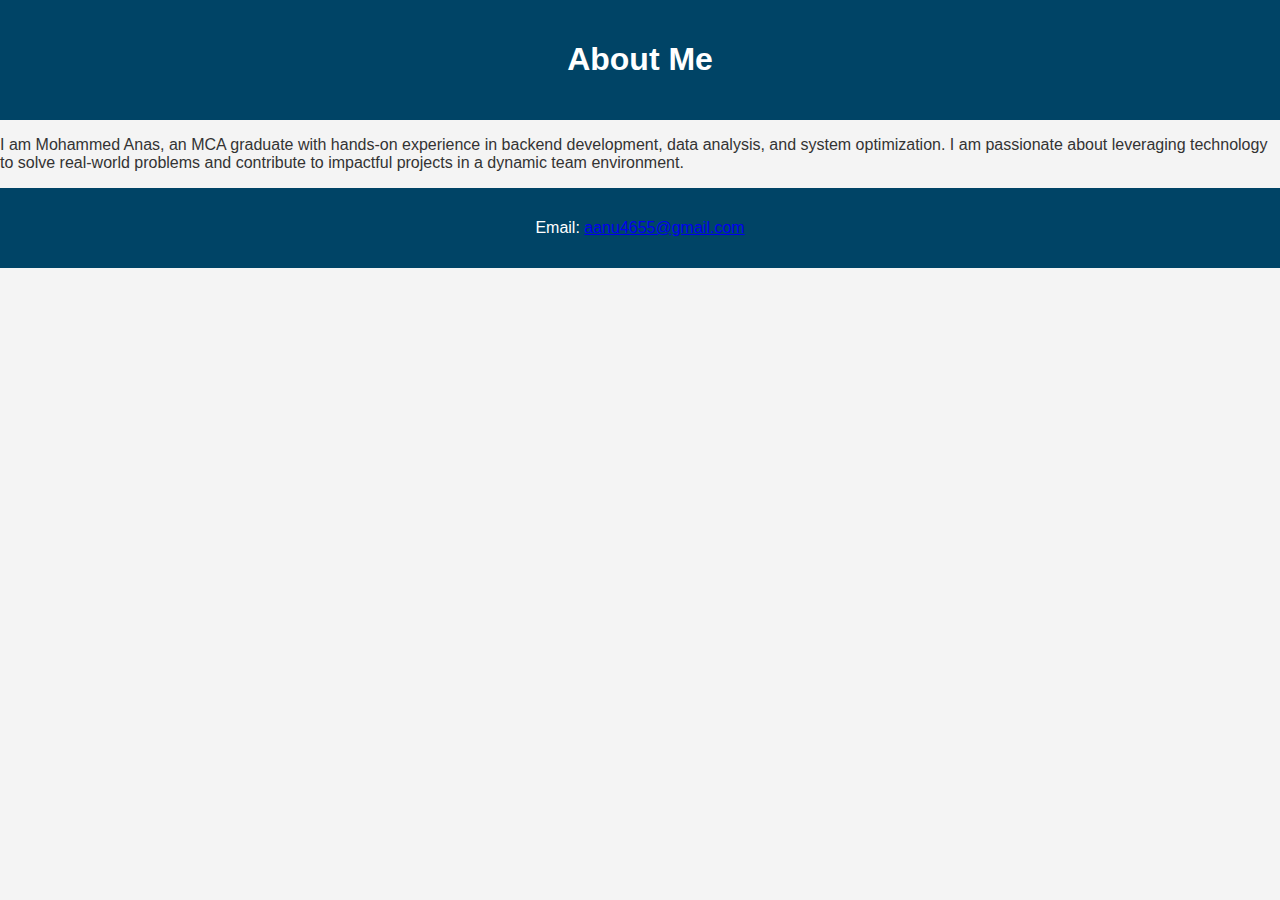
<file: frontend/about.html>
<!DOCTYPE html>
<html>
<head>
  <title>About Me</title>
  <link rel="stylesheet" href="style.css">
</head>
<body>
  <header><h1>About Me</h1></header>
  <main>
    <p>I am Mohammed Anas, an MCA graduate with hands-on experience in backend development, data analysis, and system optimization. I am passionate about leveraging technology to solve real-world problems and contribute to impactful projects in a dynamic team environment.</p>
  </main>
  <footer>
    <p>Email: <a href="mailto:aanu4655@gmail.com">aanu4655@gmail.com</a></p>
  </footer>
</body>
</html>
</file>
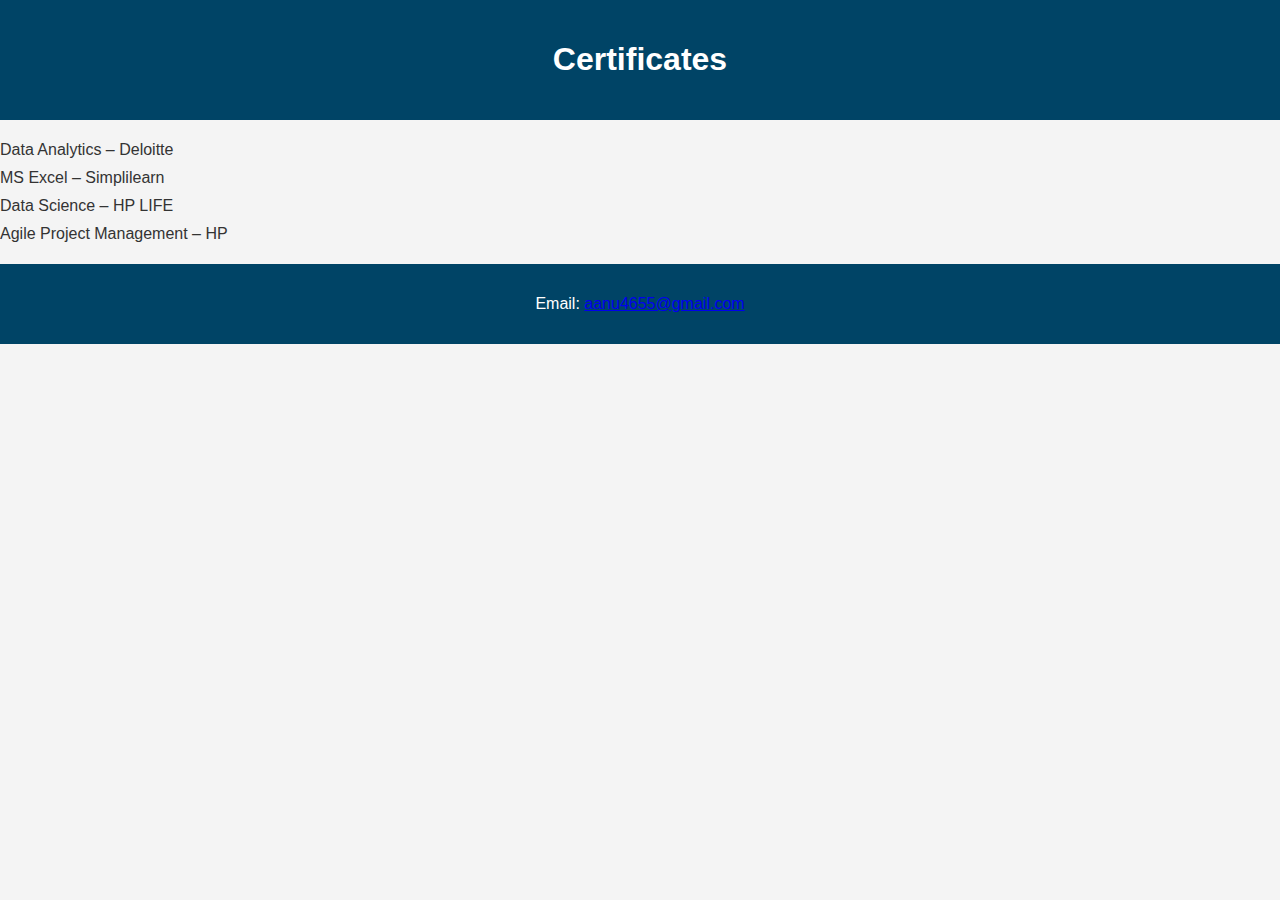
<file: frontend/certificates.html>
<!DOCTYPE html>
<html>
<head>
  <title>Certificates</title>
  <link rel="stylesheet" href="style.css">
</head>
<body>
  <header><h1>Certificates</h1></header>
  <main>
    <ul>
      <li>Data Analytics – Deloitte</li>
      <li>MS Excel – Simplilearn</li>
      <li>Data Science – HP LIFE</li>
      <li>Agile Project Management – HP</li>
    </ul>
  </main>
  <footer>
    <p>Email: <a href="mailto:aanu4655@gmail.com">aanu4655@gmail.com</a></p>
  </footer>
</body>
</html>
</file>
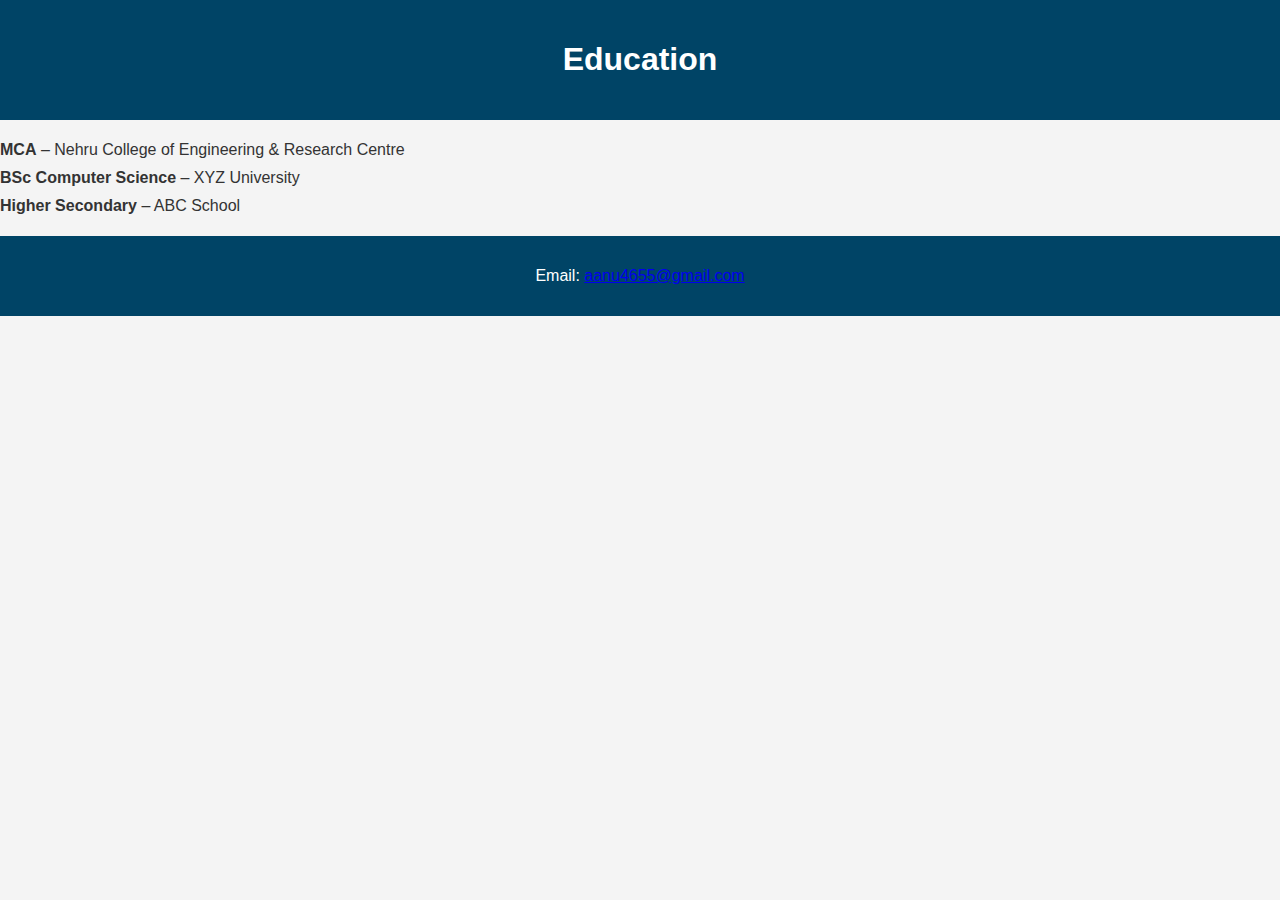
<file: frontend/education.html>
<!DOCTYPE html>
<html>
<head>
  <title>Education</title>
  <link rel="stylesheet" href="style.css">
</head>
<body>
  <header><h1>Education</h1></header>
  <main>
    <ul>
      <li><strong>MCA</strong> – Nehru College of Engineering & Research Centre</li>
      <li><strong>BSc Computer Science</strong> – XYZ University</li>
      <li><strong>Higher Secondary</strong> – ABC School</li>
    </ul>
  </main>
  <footer>
    <p>Email: <a href="mailto:aanu4655@gmail.com">aanu4655@gmail.com</a></p>
  </footer>
</body>
</html>
</file>
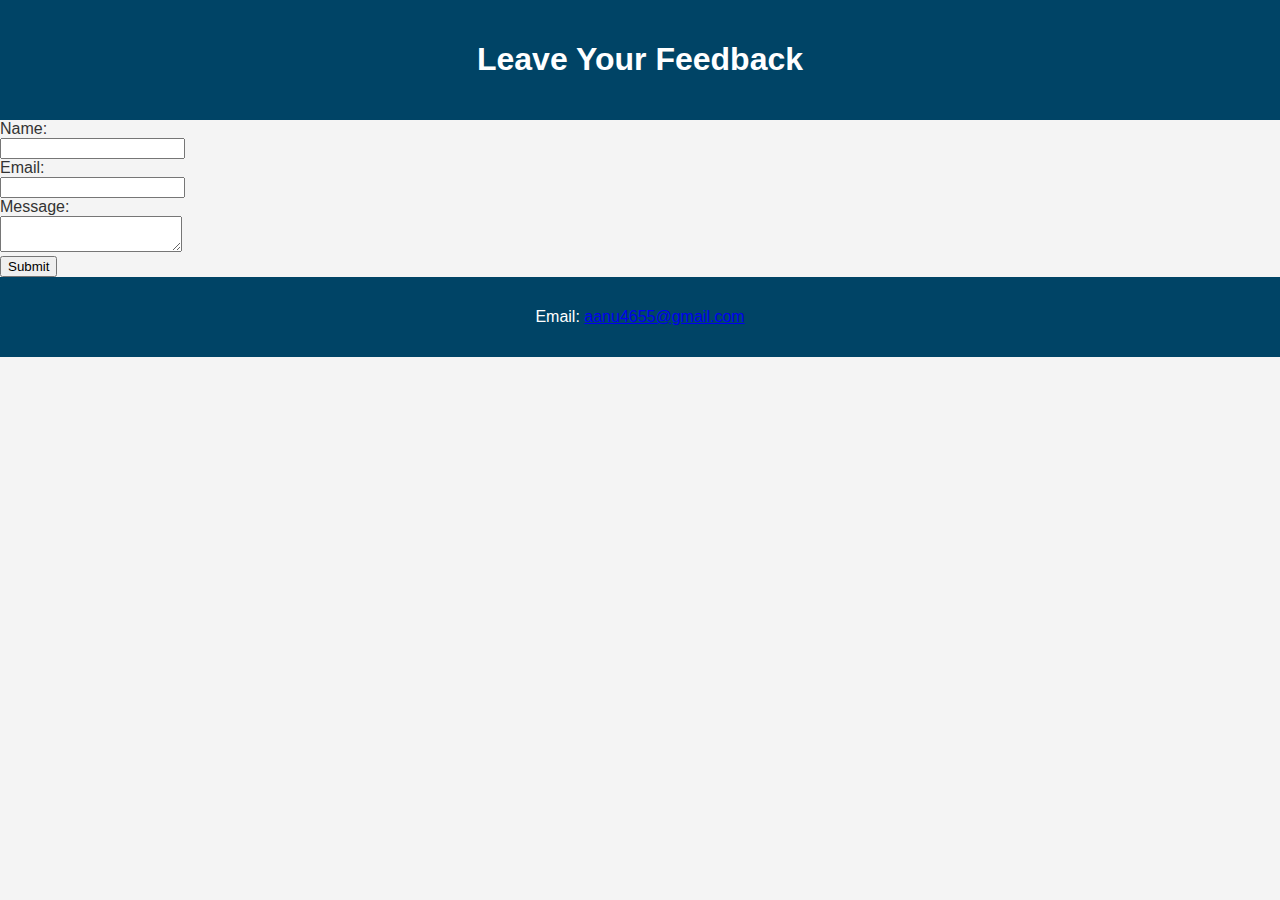
<file: frontend/feedback.html>
<!DOCTYPE html>
<html>
<head>
  <title>Feedback</title>
  <link rel="stylesheet" href="style.css">
</head>
<body>
  <header><h1>Leave Your Feedback</h1></header>
  <main>
    <form action="http://127.0.0.1:8000/api/feedback/" method="post">
      <label>Name:</label><br>
      <input type="text" name="name" required><br>
      <label>Email:</label><br>
      <input type="email" name="email" required><br>
      <label>Message:</label><br>
      <textarea name="message" required></textarea><br>
      <button type="submit">Submit</button>
    </form>
  </main>
  <footer>
    <p>Email: <a href="mailto:aanu4655@gmail.com">aanu4655@gmail.com</a></p>
  </footer>
</body>
</html>
</file>
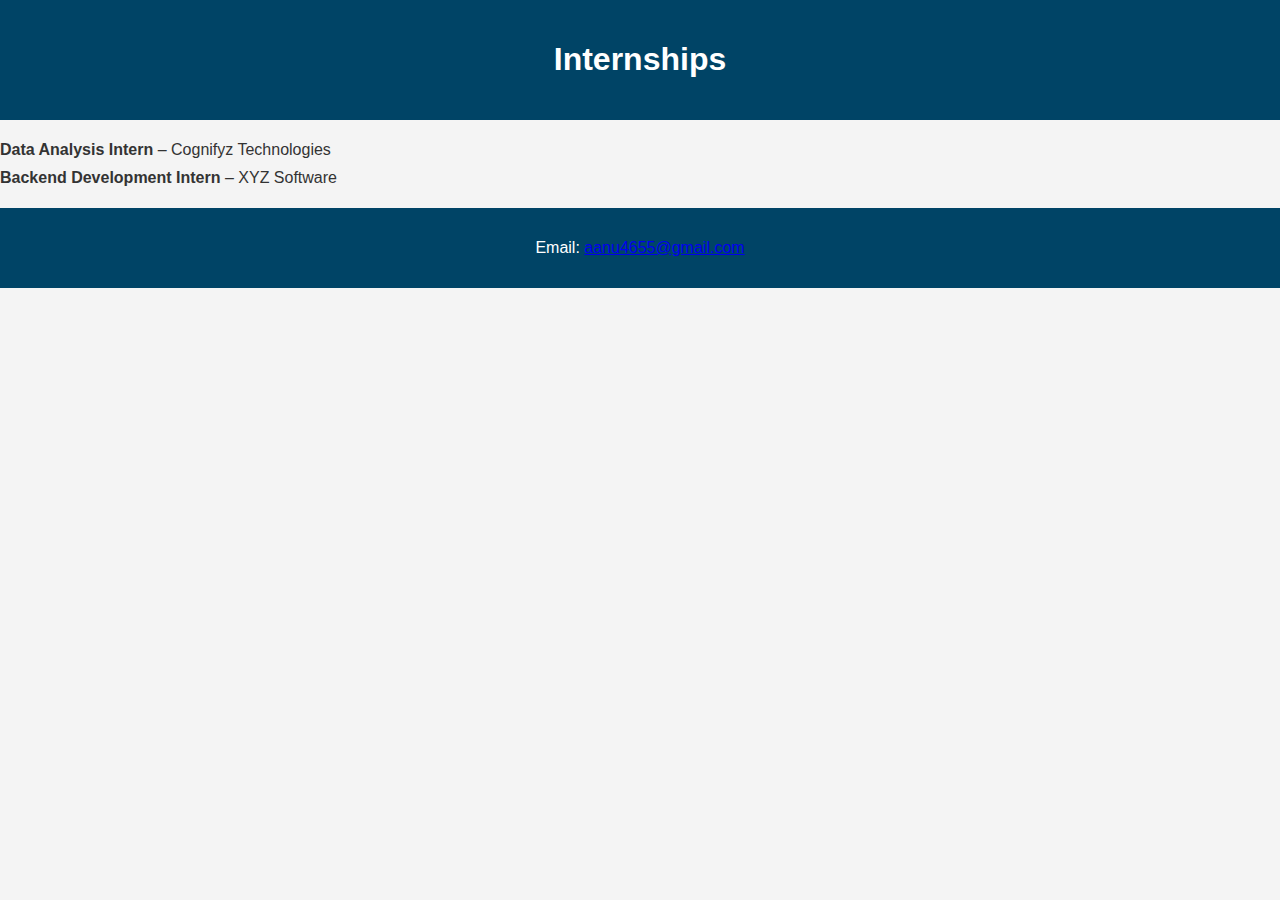
<file: frontend/internships.html>
<!DOCTYPE html>
<html>
<head>
  <title>Internships</title>
  <link rel="stylesheet" href="style.css">
</head>
<body>
  <header><h1>Internships</h1></header>
  <main>
    <ul>
      <li><strong>Data Analysis Intern</strong> – Cognifyz Technologies</li>
      <li><strong>Backend Development Intern</strong> – XYZ Software</li>
    </ul>
  </main>
  <footer>
    <p>Email: <a href="mailto:aanu4655@gmail.com">aanu4655@gmail.com</a></p>
  </footer>
</body>
</html>
</file>
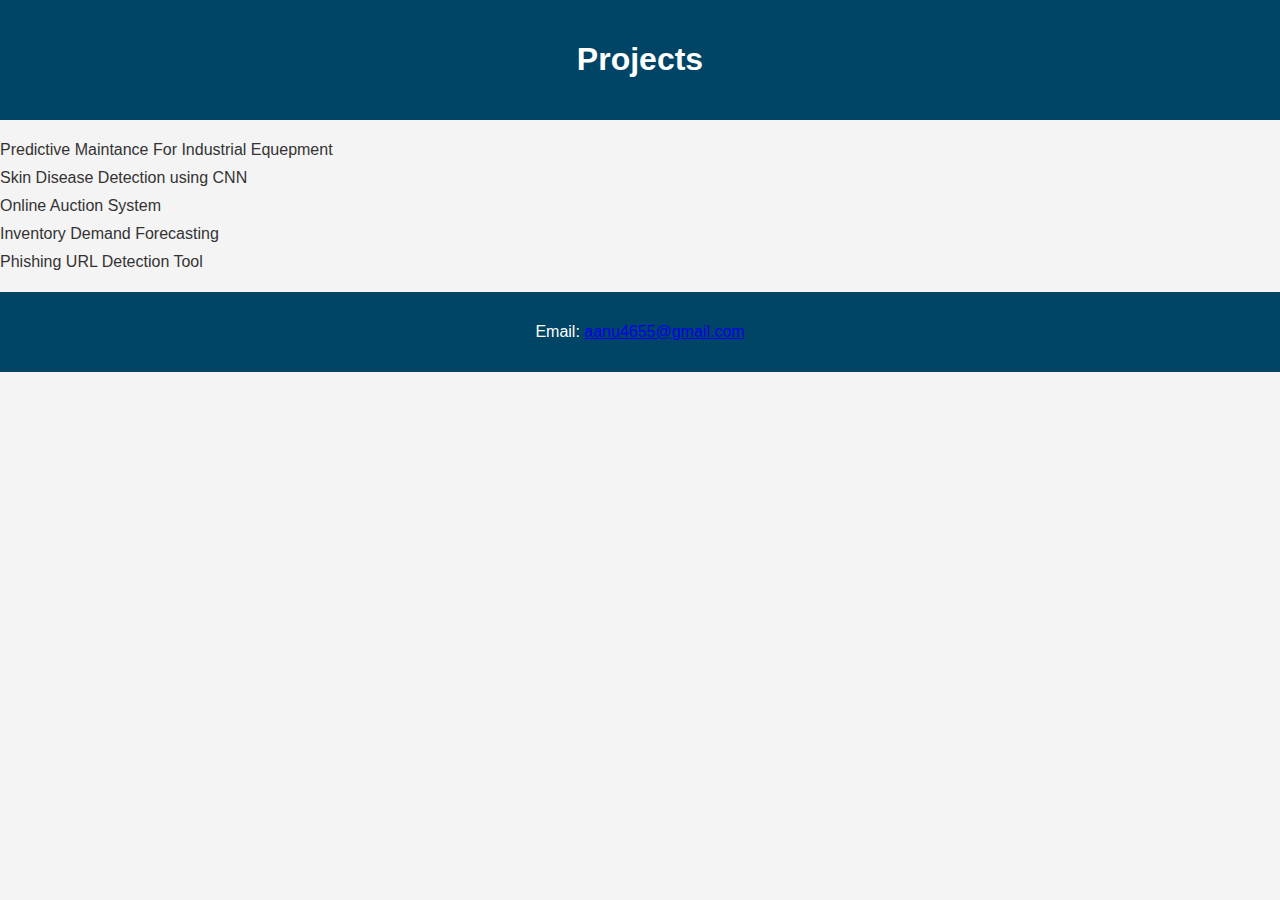
<file: frontend/projects.html>
<!DOCTYPE html>
<html>
<head>
  <title>Projects</title>
  <link rel="stylesheet" href="style.css">
</head>
<body>
  <header><h1>Projects</h1></header>
  <main>
    <ul>
      <li>Predictive Maintance For Industrial Equepment</li>
      <li>Skin Disease Detection using CNN</li>
      <li>Online Auction System</li>
      <li>Inventory Demand Forecasting</li>
      <li>Phishing URL Detection Tool</li>
    </ul>
  </main>
  <footer>
    <p>Email: <a href="mailto:aanu4655@gmail.com">aanu4655@gmail.com</a></p>
  </footer>
</body>
</html>
</file>
<file: frontend/style.css>
body {
  font-family: Arial, sans-serif;
  margin: 0;
  padding: 0;
  background: #f4f4f4;
  color: #333;
}

header {
  background-color: #004466;
  color: white;
  padding: 20px;
  text-align: center;
}

section {
  padding: 20px;
  margin: 20px;
  background: white;
  border-radius: 8px;
  box-shadow: 0 0 10px rgba(0,0,0,0.1);
}

ul {
  list-style: none;
  padding: 0;
}

ul li {
  padding: 5px 0;
}

footer {
  text-align: center;
  padding: 15px;
  background-color: #004466;
  color: white;
}

.profile-img {
  max-width: 150px;
  border-radius: 50%;
  display: block;
  margin: 0 auto 20px;
}
</file>
